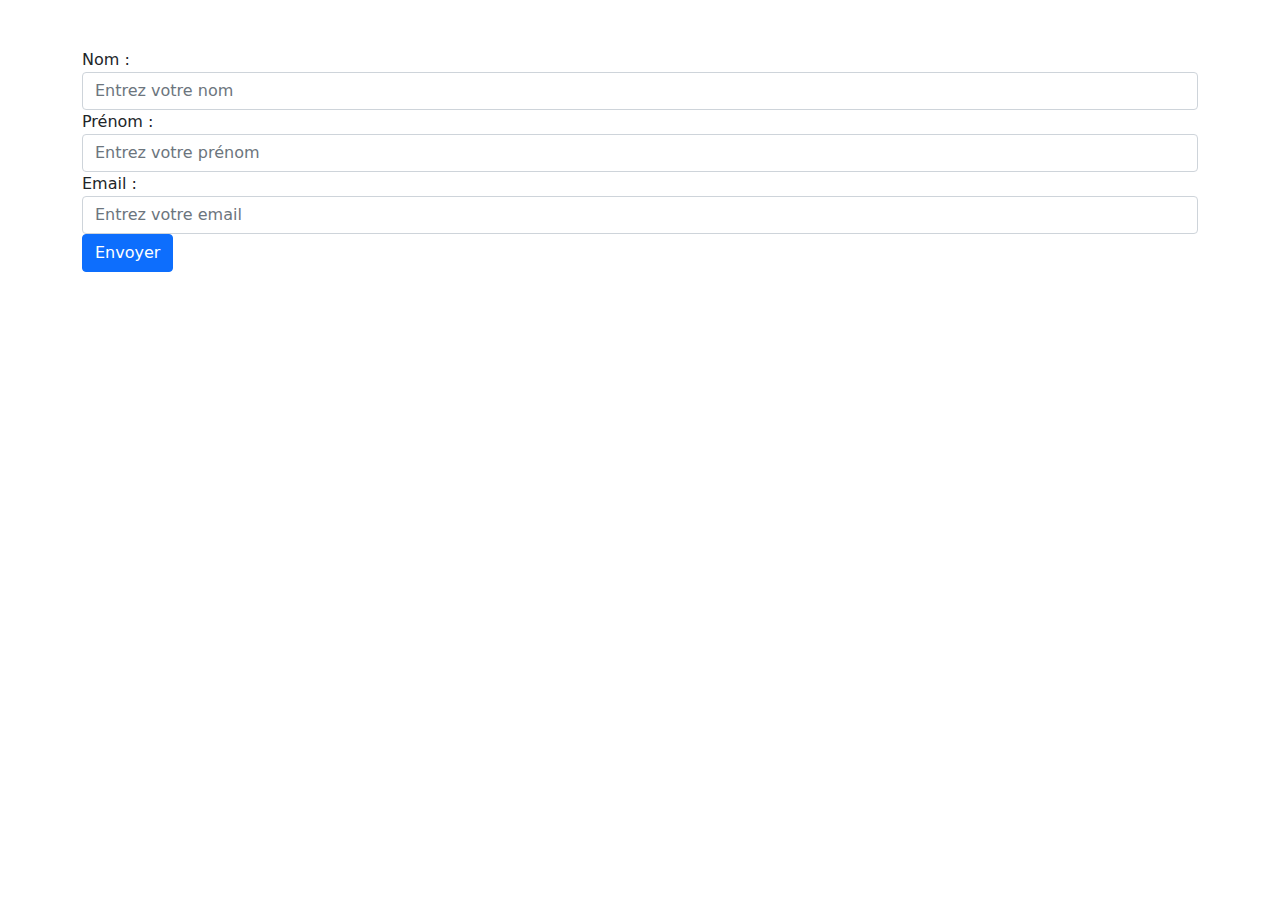
<file: mm.html>
<!DOCTYPE html>
<html lang="en">
<head>
    <meta charset="UTF-8">
    <meta name="viewport" content="width=device-width, initial-scale=1.0">
    <link rel="stylesheet" href="bootstrap.css">
    <title>Votre informations</title>
</head>
<body>

<div class="container mt-5">
    <form>
        <div class="form-group">
            <label for="nom">Nom :</label>
            <input type="text" class="form-control" id="nom" placeholder="Entrez votre nom">
        </div>
        <div class="form-group">
            <label for="prenom">Prénom :</label>
            <input type="text" class="form-control" id="prenom" placeholder="Entrez votre prénom">
        </div>
        <div class="form-group">
            <label for="email">Email :</label>
            <input type="email" class="form-control" id="email" placeholder="Entrez votre email">
        </div>
        <button type="submit" class="btn btn-primary">Envoyer</button>
    </form>
</div>

<script src="https://code.jquery.com/jquery-3.5.1.slim.min.js"></script>
<script src="https://cdn.jsdelivr.net/npm/@popperjs/core@2.9.3/dist/umd/popper.min.js"></script>
<script src="https://stackpath.bootstrapcdn.com/bootstrap/4.5.2/js/bootstrap.min.js"></script>

</body>
</html>
</file>
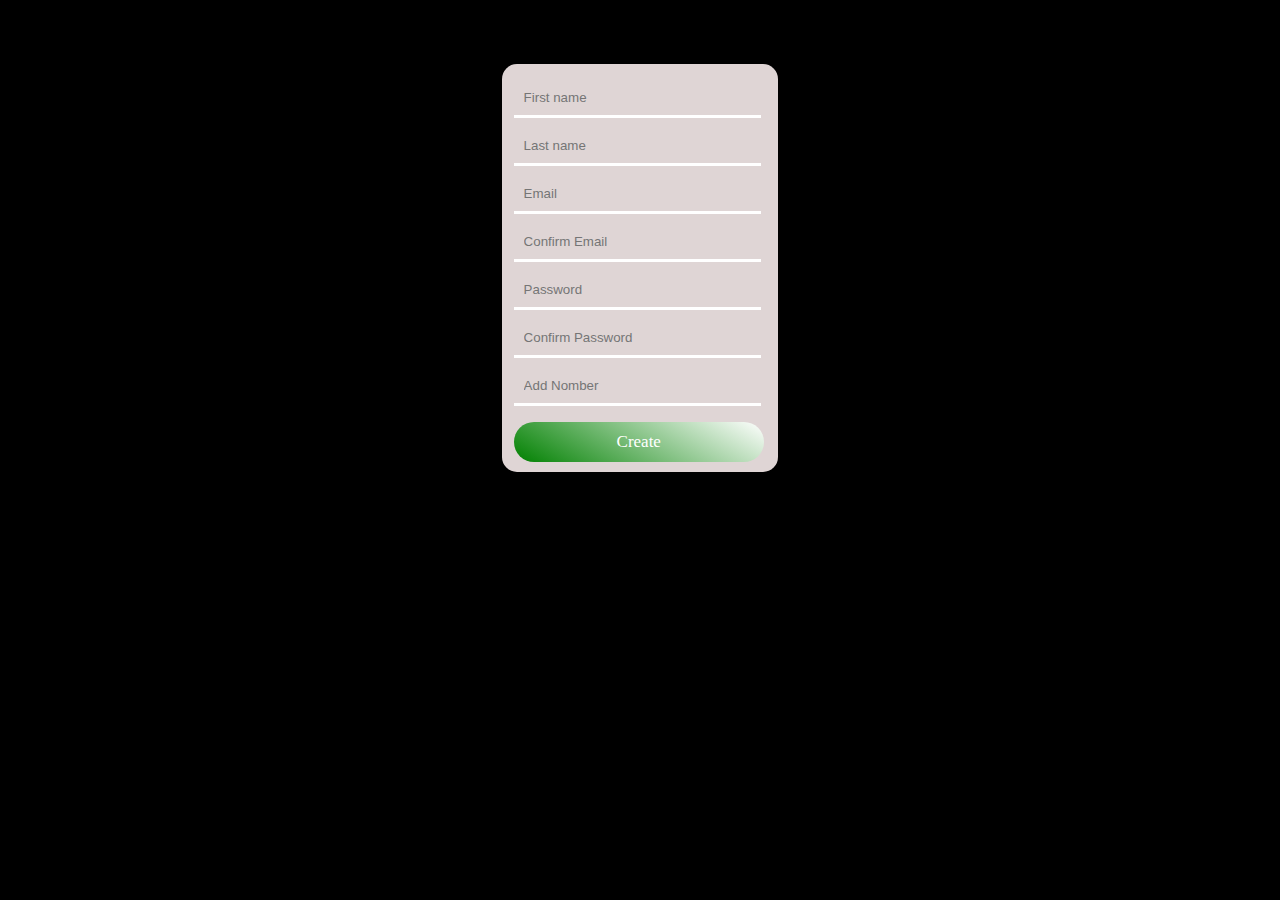
<file: test.html>
<!DOCTYPE html>
<head>
    <style>
        body{
    background-color: black;
    margin-top: 5%;
    place-items: center;
    overflow: hidden;
   }
   fieldset{
    border: none;
    background-color: rgb(223, 213, 213);
    backdrop-filter: blur(5px);
     height: 20%;
     width: 20%;
     border-radius: 15px;
    }
    input{
        width: 90%;
        padding: 10px;
        margin-top: 10px;
        background: transparent;
        border: none;
        border-bottom: white solid;
        color: white;
    }
    .w1{
    padding: 3%;
    margin-top: 1rem;
    width: 99%;
    height: 40px;
   }
  
   .w1 {
    border: none;
    color: #fff;
    background-image: linear-gradient(30deg, green, white);
    border-radius: 20px;
    background-size: 100% auto;
    font-family: inherit;
    font-size: 17px;
    padding: 0.6em 1.5em;
   }

   .w1:hover {
    background-position: right center;
    background-size: 200% auto;
    -webkit-animation: pulse 2s infinite;
    animation: pulse512 1.5s infinite;
   }
   @keyframes pulse512 {
    0% {
    box-shadow: 0 0 0 0 #05bada66;
    }
    
    70% {
    box-shadow: 0 0 0 10px rgb(218 103 68 / 0%);
    }
    
    100% {
    box-shadow: 0 0 0 0 rgb(218 103 68 / 0%);
    }
   }
    </style>
</head>
<body>
<fieldset> <form action="">
    <input type="text" name="First Name" placeholder="First name"> <br>
    <input type="text" name="Last Name" placeholder="Last name"> <br>
    <input type="email" name="Email" placeholder="Email"><br>
    <input type="email" name="Email" placeholder="Confirm Email"> <br>
    <input type="password" name="Password" placeholder="Password" ><br>
    <input  type="password" name="Confirm Password" placeholder="Confirm Password"><br>
    <input type="tel" name="" placeholder="Add Nomber"> <br>
    
    <input type="submit" class="w1" value="Create">
</form></fieldset>
</body
</file>
